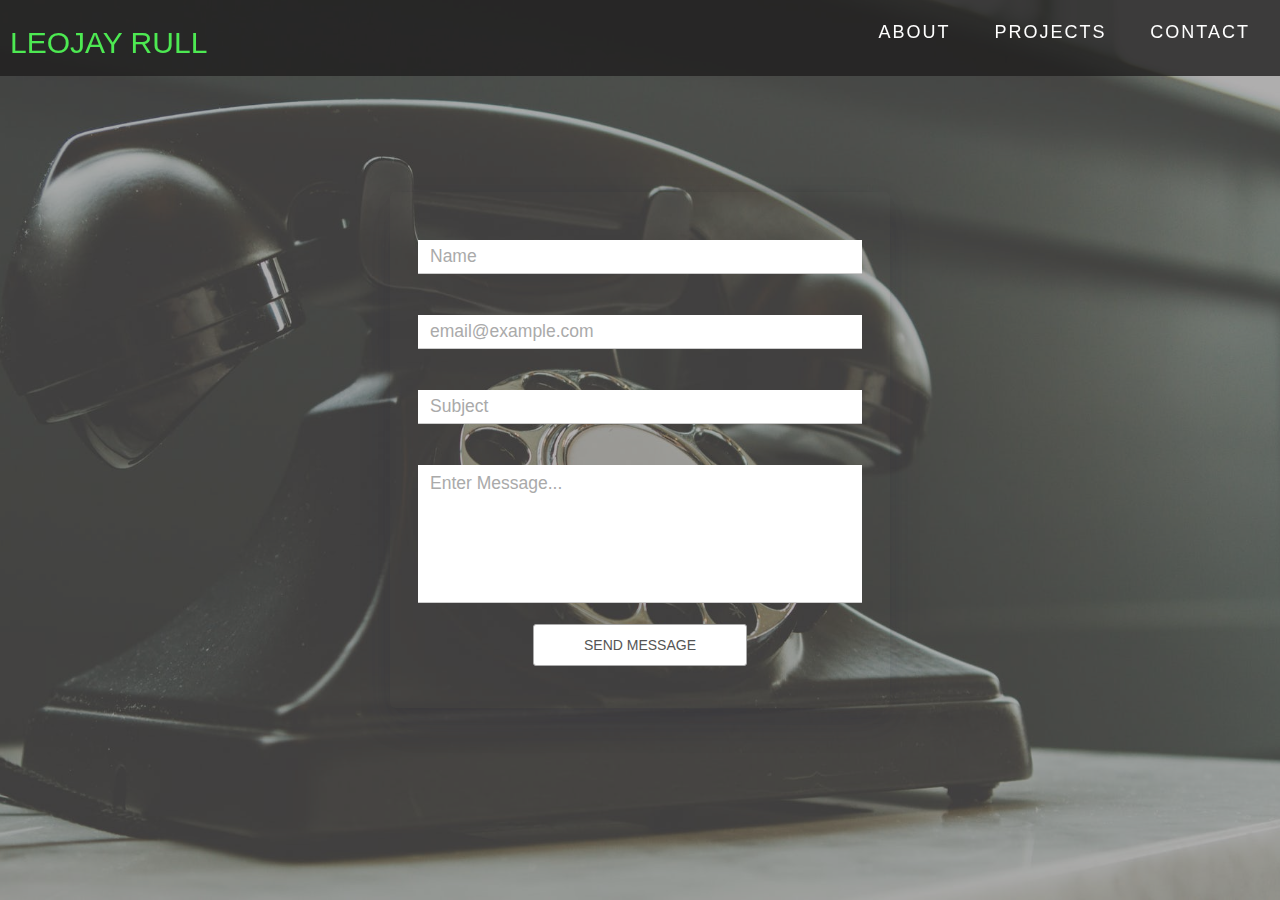
<file: contact-form.html>
<html lang="en">
    <head>
        <meta charset="utf-8">
        <meta name="viewport" content="width=device-width, initial-scale=1.0"/>
        <title>Leojay Rull - Contact</title>
        <link rel="stylesheet" href="https://maxcdn.bootstrapcdn.com/bootstrap/3.4.1/css/bootstrap.min.css">
        <link rel="stylesheet" type="text/css" href="css/contact-style.css">
    </head>
    
    <body>
        <section id="header">
            <div class="header cont">
                <div class="nav-bar">
                <div class="brand">
                    <a href="#about"><h1>Leojay Rull</h1></a>
                </div>
                <div class="nav-list">
                    <div class="hamburger active">
                        <div class="bar"></div>
                    </div>
                    <ul>
                    <li><a href="index.html#about" data-after="About">About</a></li>
                    <li><a href="index.html#projects" data-after="Projects">Projects</a></li>
                    <li><a href="contact-form.html" data-after="Contact">Contact</a></li>
                    </ul>
                </div>
                </div>
            </div>
        </section>

        <div class="container">
            <form action="" method="POST" class="form">
                <div class="form-group">
                    <label for="name" class="form-label">Your Name</label>
                    <input type="text" class="form-control" id="name" name="name" placeholder="Name" tabindex="1" required>
                </div>
                <div class="form-group">
                    <label for="email" class="form-label">Your Email</label>
                    <input type="email" class="form-control" id="email" name="email" placeholder="email@example.com" tabindex="2" required>
                </div>
                <div class="form-group">
                    <label for="subject" class="form-label">Subject</label>
                    <input type="text" class="form-control" id="subject" name="subject" placeholder="Subject" tabindex="3" required>
                </div>
                <div class="form-group">
                    <label for="message" class="form-label">Message</label>
                    <textarea class="form-control" rows="5" cols="50" id="message" name="message" placeholder="Enter Message..." tabindex="4"></textarea>
                </div>
                <div>
                    <button type="submit" name="submit" class="btn" onclick="sendEmail()">Send Message</button>
                </div>
            </form>
        </div>
        <script src="js/app.js"></script> 
    </body>
</html>
</file>
<file: css/contact-style.css>
:root{
    --font-color:#555;
    --font-hover-color:orange;
}
body{
    display:flex;
    justify-content:center;
    align-items:center;
    height:100vh;
    font-family:"Raleway", sans-serif;
    background-color:white;
    background-image: url(images/contact.jpeg); 
    background-size: cover;
	background-position: top center;
	position: relative;
    z-index: 1;
}
body::after{
    content: '';
	position: absolute;
	left: 0;
	top: 0;
	height: 100%;
	width: 100%;
	background-color:  rgb(97, 96, 96);
	opacity: .5;
	z-index: -1;
}
.container{
    width:500px;
    box-shadow: 0 15px 35px rgba(50,50,93,.1),0 5px 15px rgba(0,0,0,.07);
    padding:2em;
    background-color:transparent;
    border-radius: 5px;
}
.form-group{
    margin-bottom:1.5em;
    transition:all .3s;
}
.form-label{
    font-size:.75em;
    color:var(--font-color);
    display:block;
    opacity:0;
    transition: all .3s;
    transform:translateX(-50px);
}
.form-control{
    box-shadow:none;
    border-radius:0;
    border-color:#ccc;
    border-style:none none solid none;
    width:100%;
    font-size:1.25em;
    transition:all .6s;
}
.form-control::placeholder{
    color:#aaa;
}
.form-control:focus{
    box-shadow:none;
    border-color:var(--font-hover-color);
    outline:none;
}
.form-group:focus-within{
    transform:scale(1.1,1.1);
}

.form-control:invalid:focus{
    border-color:red;
}
.form-control:valid:focus{
    border-color:green;
}

.btn{
    background: 0 0 #fff;
    border:1px solid #aaa;
    border-radius:3px;
    color:var(--font-color);
    font-size:1em;
    padding:10 50px;
    text-transform:uppercase;
    margin-left: auto;
    margin-right: auto;
    display: block;
}
.btn:hover{
    border-color:#4CAF50;
    color:#4de952;
}
textarea{
    resize:none;
}



.focused > .form-label{
    opacity:1;
    transform:translateX(0px);

}


/* HEADER */
.cont {
	min-height: 100vh;
	width: 100%;
	display: flex;
	align-items: center;
	justify-content: center;
}

.brand h1 {
	font-size: 3rem;
	text-transform: uppercase;
	color: #4de952;
}

#header {
	position: fixed;
	z-index: 1000;
	left: 0;
	top: 0;
	width: 100vw;
	height: auto;
}
#header .header {
	min-height: 8vh;
	background-color: rgba(31, 30, 30, 0.8);
	transition: .3s ease background-color;
}
#header .nav-bar {
	display: flex;
	align-items: center;
	justify-content: space-between;
	width: 100%;
	height: 100%;
	max-width: 1300px;
	padding: 0 10px;
}
/* hamburger menu background */
#header .nav-list ul {
	list-style: none;
	position: absolute;
	background-color: rgba(31, 30, 30, 0.8);
	width: 100vw;
	height: 100vh;
	left: 100%;
	top: 0;
	display: flex;
	flex-direction: column;
	justify-content: center;
	align-items: center;
	z-index: 1;
	overflow-x: hidden;
	transition: .3s ease background-color;
}
#header .nav-list ul.active {
	left: 0%;
}
/* menu */
#header .nav-list ul a {
	font-size: 2.5rem;
	font-weight: 500;
	letter-spacing: .2rem;
	text-decoration: none;
	color: white;
	text-transform: uppercase;
	padding: 20px;
	display: block;
}
#header .nav-list ul a::after {
	content: attr(data-after);
	position: absolute;
	top: 50%;
	left: 50%;
	transform: translate(-50%, -50%) scale(0);
	color: #4de952;
	font-size: 13rem;
	letter-spacing: 50px;
	z-index: -1;
	transition: .3s ease letter-spacing;
}
#header .nav-list ul li:hover a::after {
	transform: translate(-50%, -50%) scale(1);
	letter-spacing: initial;
}
#header .nav-list ul li:hover a {
	color: #4de952;
}
#header .hamburger {
	height: 60px;
	width: 60px;
	display: inline-block;
	border: 3px solid #4de952;
	border-radius: 50%;
	position: relative;
	display: flex;
	align-items: center;
	justify-content: center;
	z-index: 100;
	cursor: pointer;
	transform: scale(.8);
	margin-right: 20px;
}
#header .hamburger:after {
	position: absolute;
	content: '';
	height: 100%;
	width: 100%;
	border-radius: 50%;
	border: 3px solid #4de952;
	animation: hamburger_puls 1s ease infinite;
}
#header .hamburger .bar {
	height: 2px;
	width: 30px;
	position: relative;
	background-color: #4de952;
	z-index: -1;
}
#header .hamburger .bar::after,
#header .hamburger .bar::before {
	content: '';
	position: absolute;
	height: 100%;
	width: 100%;
	left: 0;
	background-color: #4de952;
	transition: .3s ease;
	transition-property: top, bottom;
}
#header .hamburger .bar::after {
	top: 8px;
}
#header .hamburger .bar::before {
	bottom: 8px;
}
#header .hamburger.active .bar::before {
	bottom: 0;
}
#header .hamburger.active .bar::after {
	top: 0;
}

/* Keyframes */
@keyframes hamburger_puls {
	0% {
		opacity: 1;
		transform: scale(1);
	}
	100% {
		opacity: 0;
		transform: scale(1.4);
	}
}
/* End Keyframes */

/* Media Query For Desktop */
@media only screen and (min-width: 1200px) {
	/* header */
	#header .hamburger {
		display: none;
	}
	#header .nav-list ul {
		position: initial;
		display: block;
		height: auto;
		width: fit-content;
		background-color: transparent;
	}
	#header .nav-list ul li {
		display: inline-block;
	}
	#header .nav-list ul li a {
		font-size: 1.8rem;
	}
	#header .nav-list ul a:after {
		display: none;
	}
	/* End header */
}
/* End  Media Query For Desktop */
/* END HEADER */
</file>
